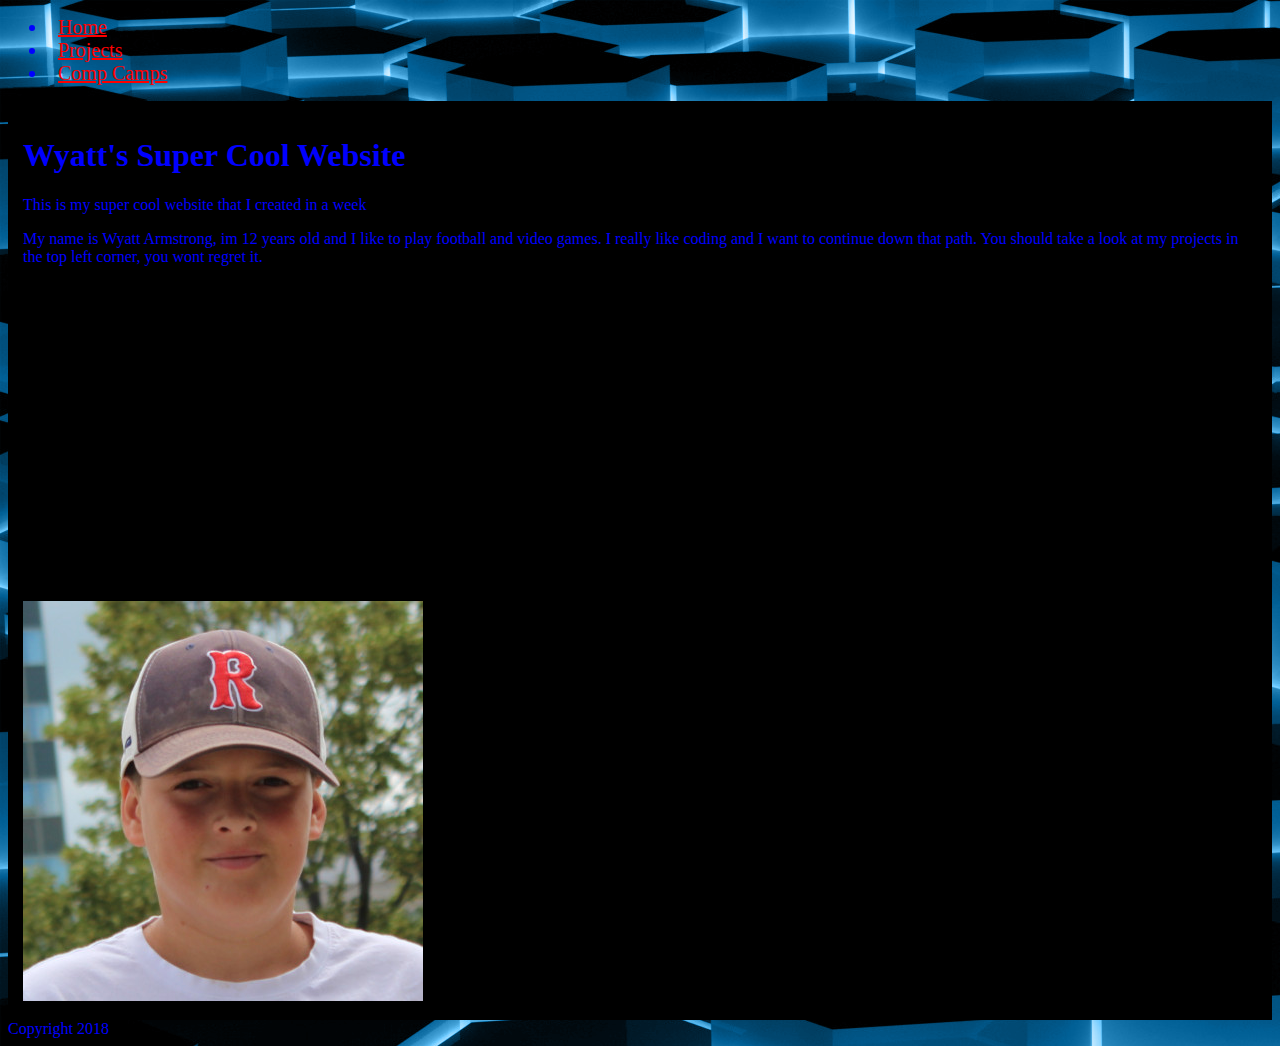
<file: index.html>
<!DOCTYPE html>
<html>

<head>
  <title> Wyatt's Super Cool Website </title>
  <meta charset="utf-8" />
  <meta name="veiwport" content="width=device-width, initial-scale=1" />
  <link rel="stylesheet" href="https://stackpath.bootstrapcdn.com/bootstrap/4.1.1/css/bootstrap.min.css" integrity="sha384-WskhaSGFgHYWDcbwN70/dfYBj47jz9qbsMId/iRN3ewGhXQFZCSftd1LZCfmhktB" crossorigin="anonymous">
  <link rel="stylesheet" href="css/styles.css">
</head>

<body>
  <nav>
    <ul class="nav">
      <li class="nav-item"><a class="nav-link" href="index.html">Home</a></li>
      <li class="nav-item"><a class="nav-link" href="project.html">Projects</a></li>
      <li class="nav-item"><a class="nav-link" href="http://compcamps.com">Comp Camps</a></li>
    </ul>
  </nav>
  <main class="container main-back">
    <div class="row">
      <div class="col-12 text-center">
        <h1> Wyatt's Super Cool Website </h1>
        <p> This is my super cool website that I created in a week </p>
      </div>
    </div>
    <div class="row">
      <div class="col-md-8">
        <p>My name is Wyatt Armstrong, im 12 years old and I like to play football and video games. I really like coding and I want to continue down that path. You should take a look at my projects in the top left corner, you wont regret it.</p>
      <iframe width="560" height="315" src="https://www.youtube.com/embed/UkiI2vM2lfA" frameborder="0" allow="autoplay; encrypted-media" allowfullscreen></iframe>
      </div>
      <div class="col-md-4">
        <img class="img-fluid rounded-circle" src="images/wyatt.jpg" alt="Wyatt">
      </div>
    </div>
  </main>
  <footer class="container">
    Copyright 2018
  </footer>
</body>

</html>
</file>
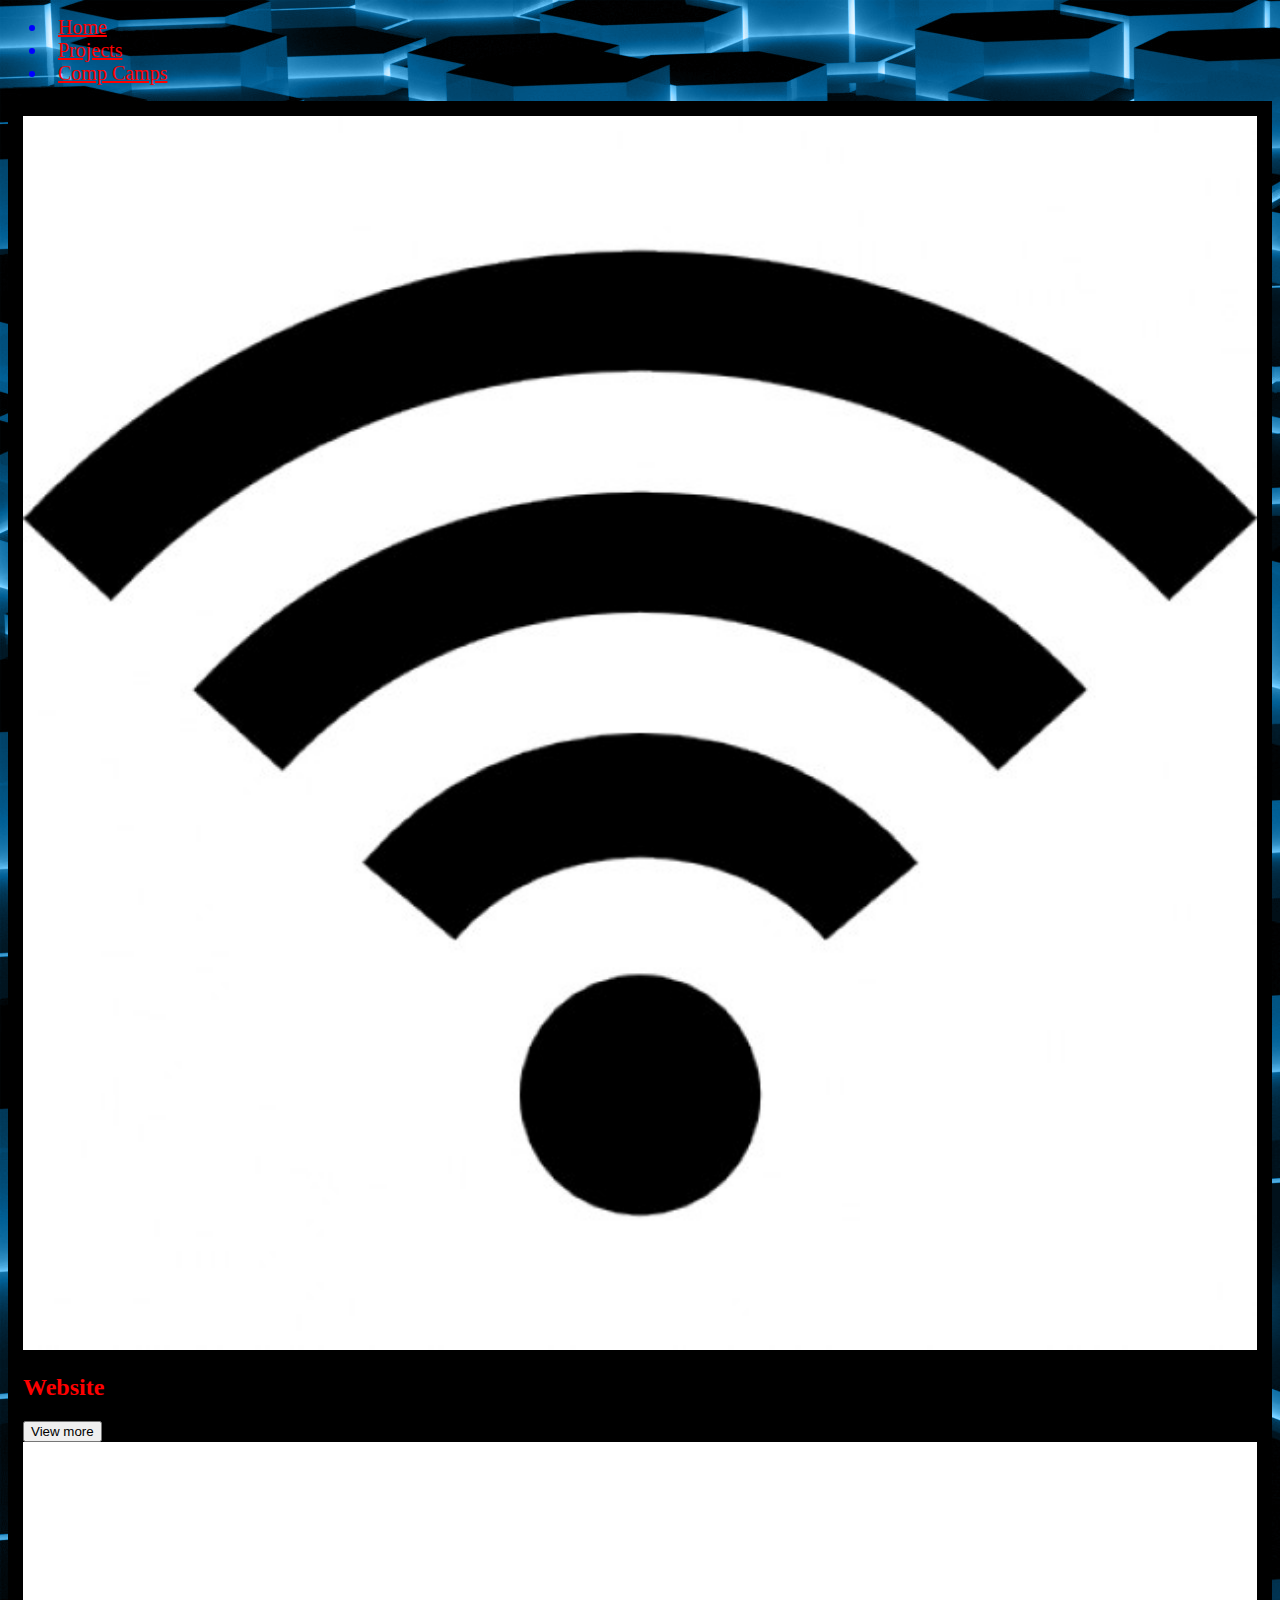
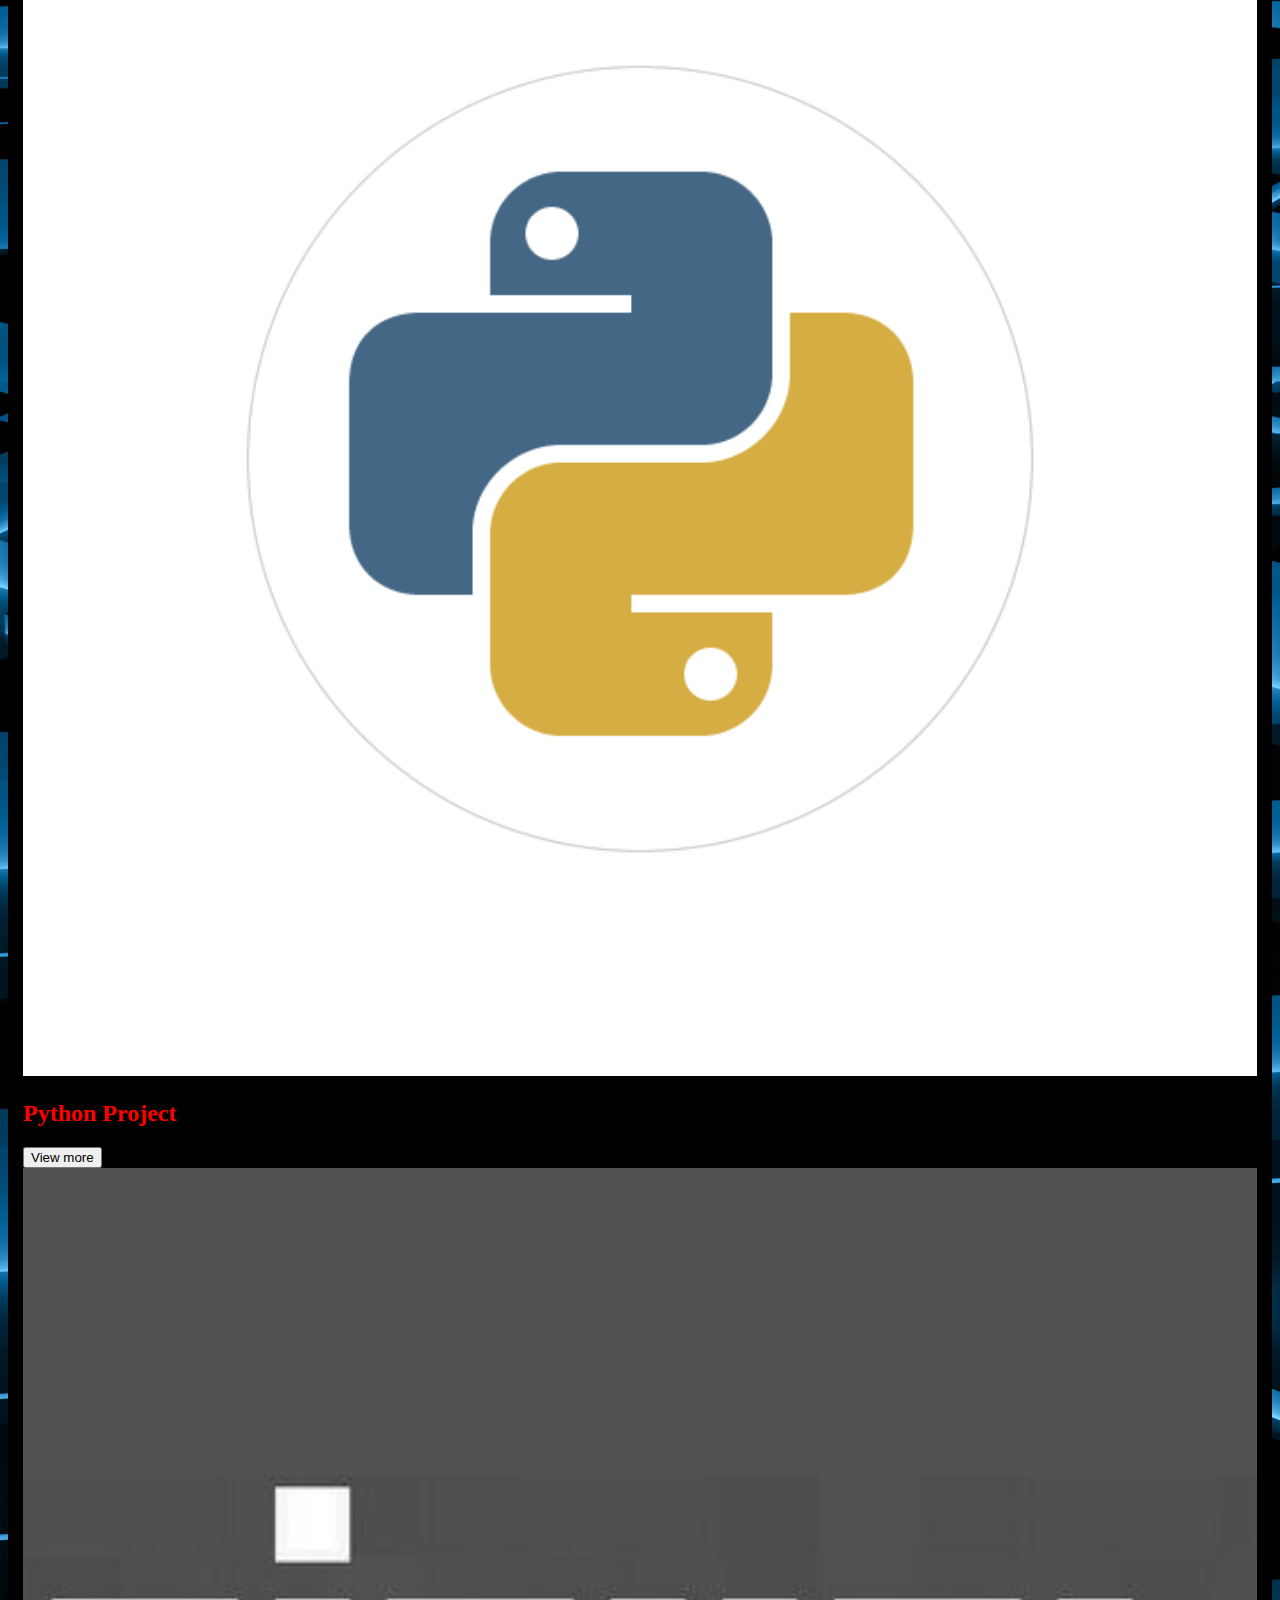
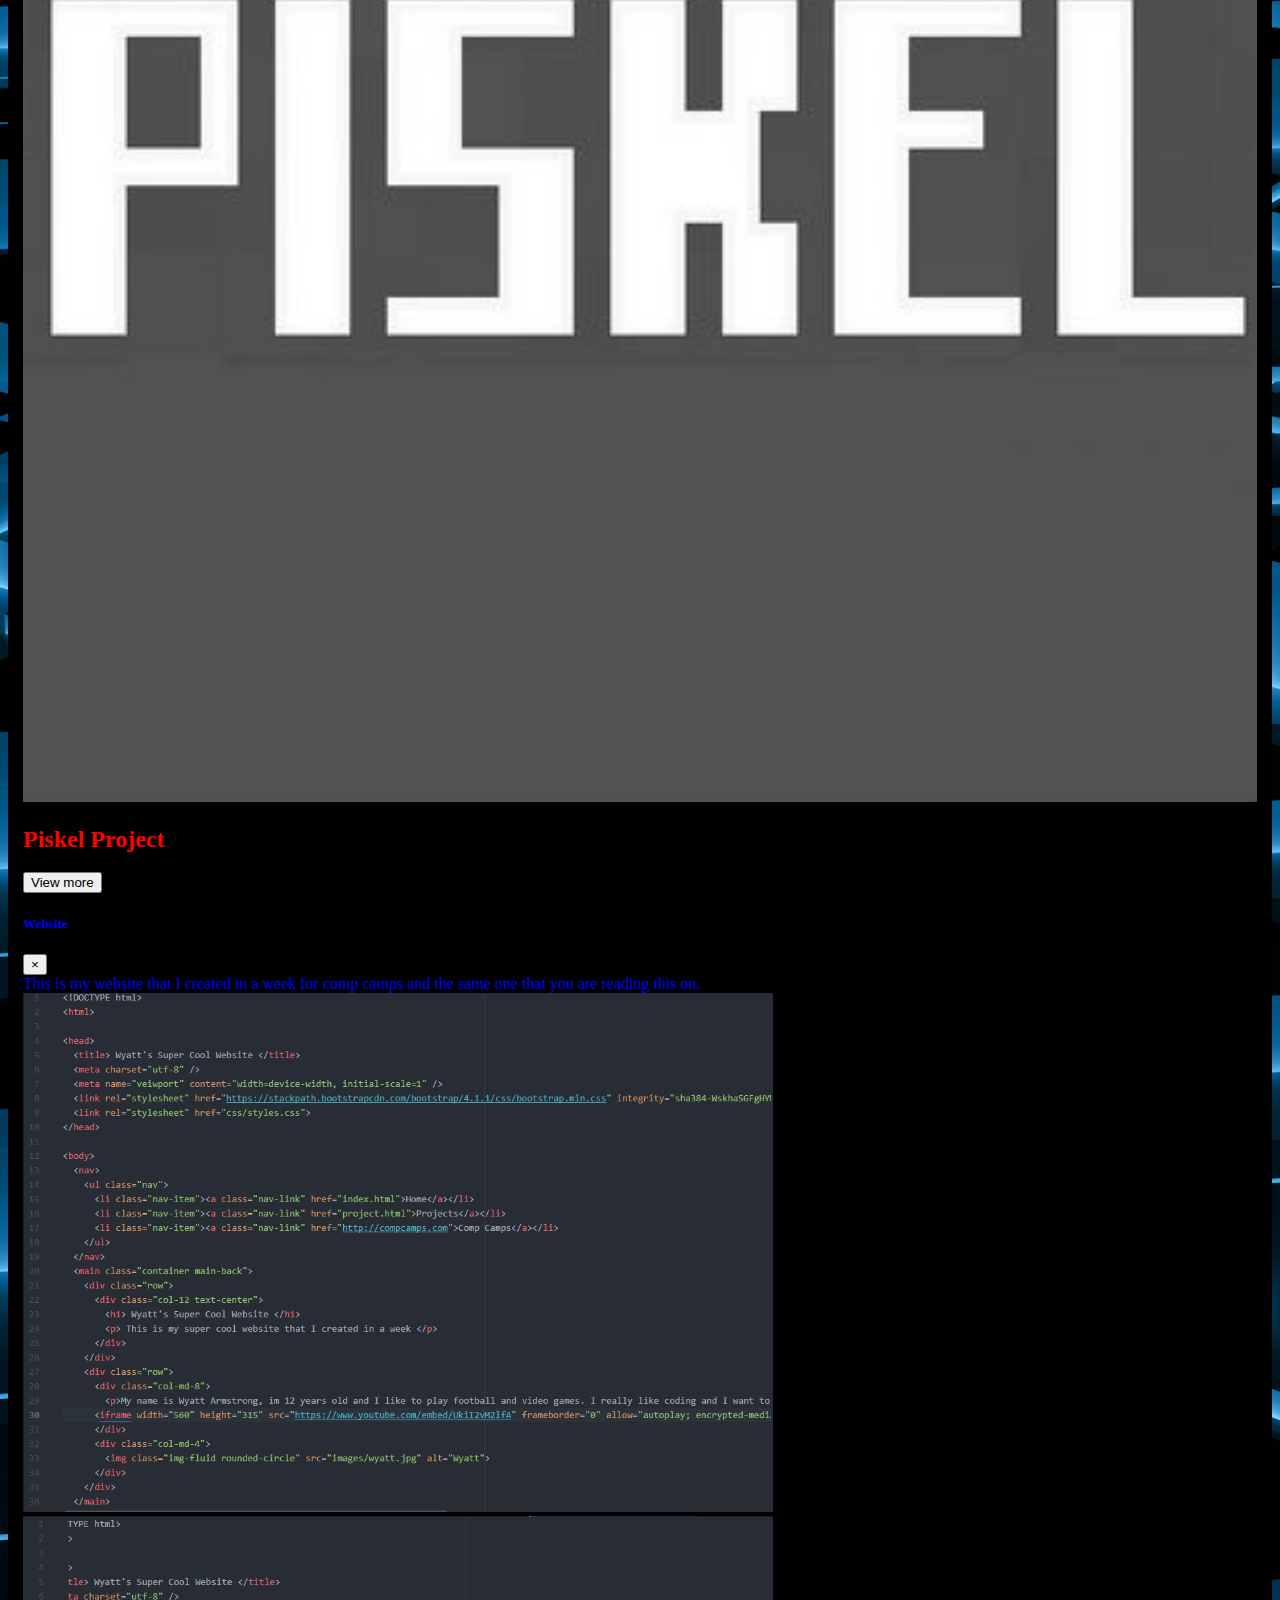
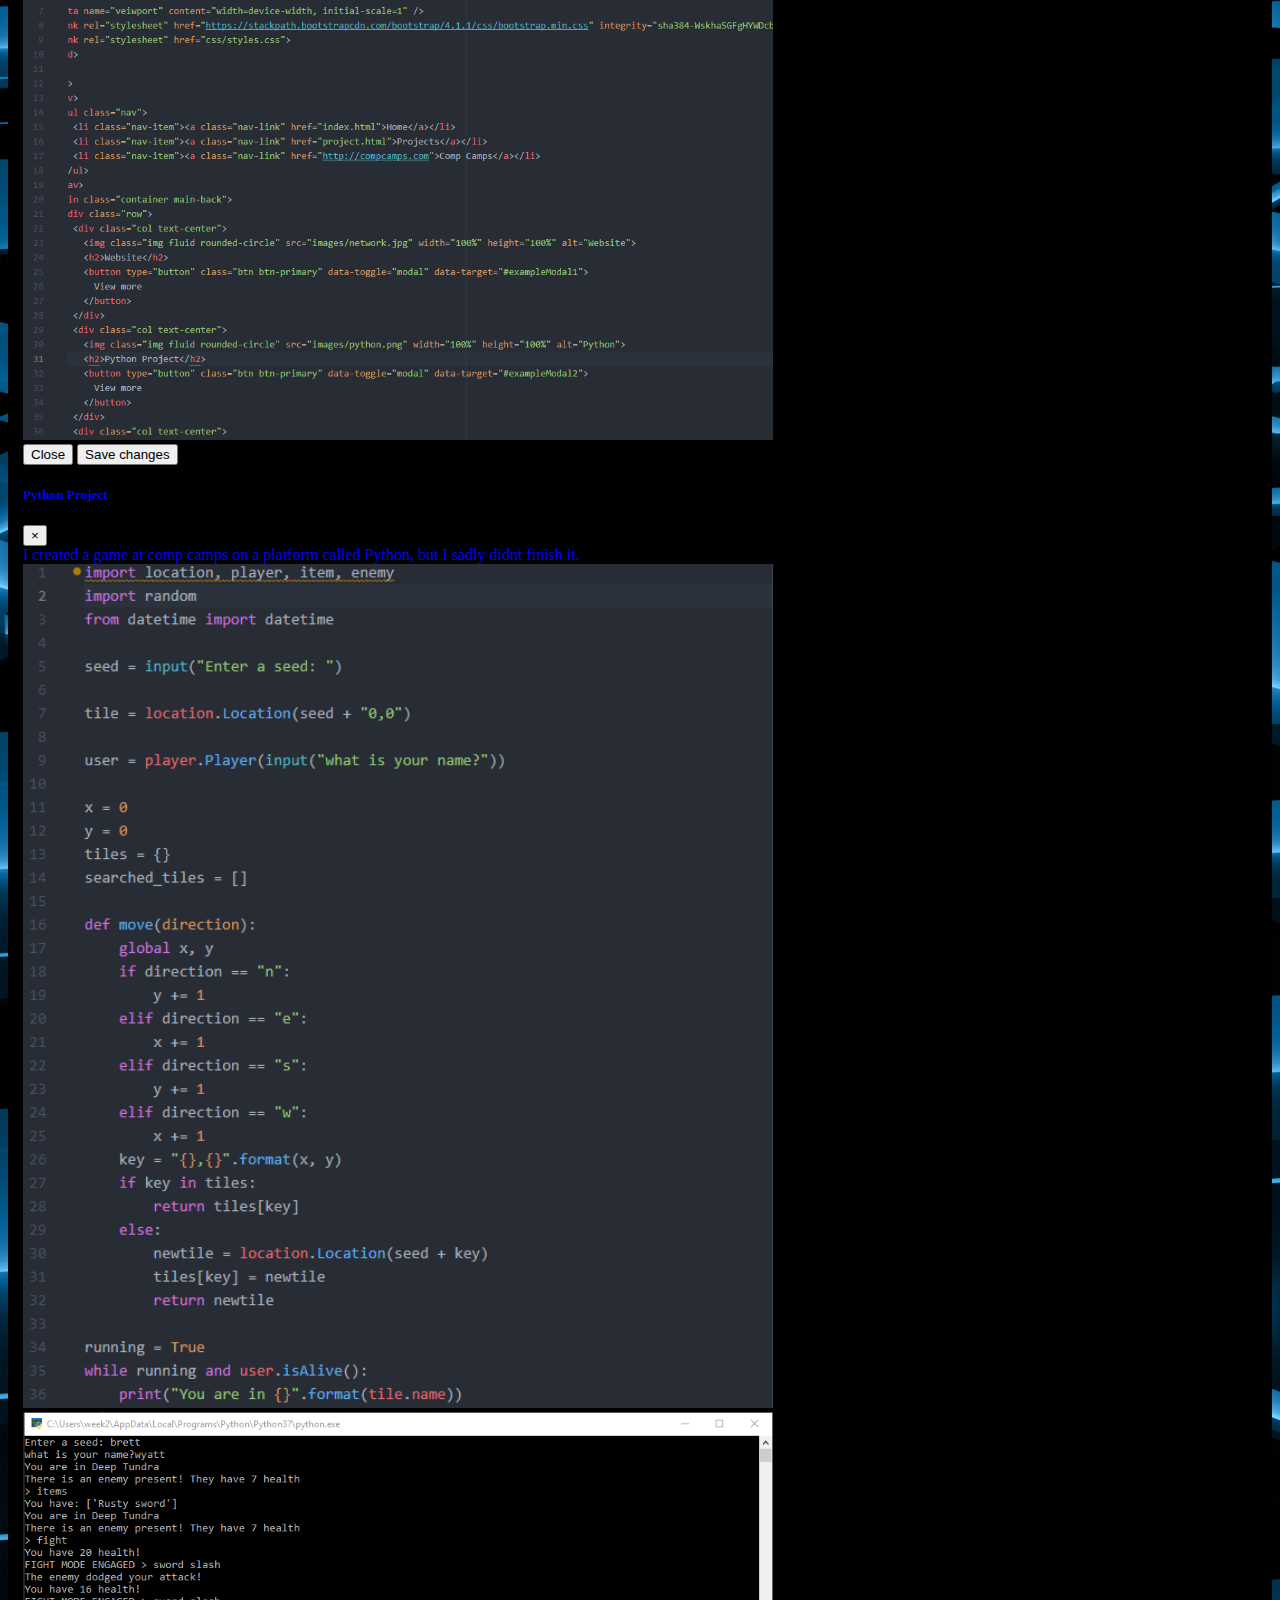
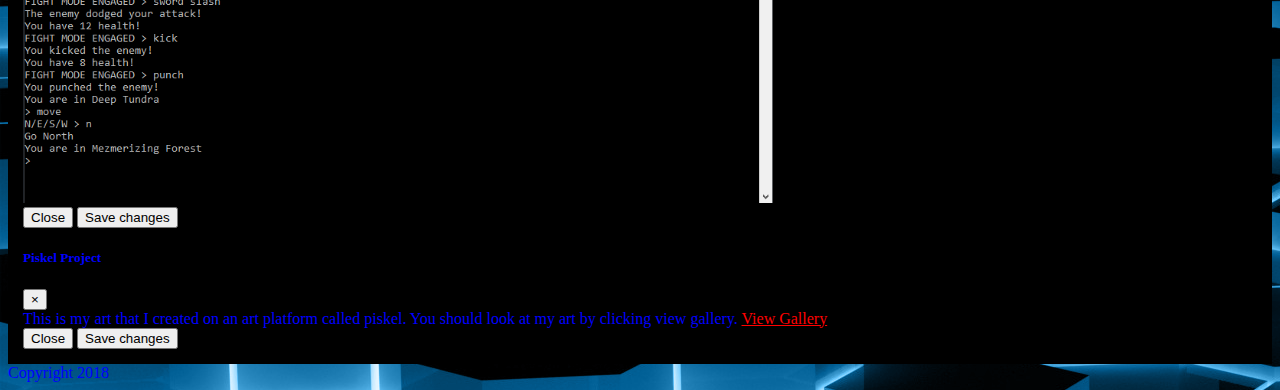
<file: project.html>
<!DOCTYPE html>
<html>

<head>
  <title> Wyatt's Super Cool Website </title>
  <meta charset="utf-8" />
  <meta name="veiwport" content="width=device-width, initial-scale=1" />
  <link rel="stylesheet" href="https://stackpath.bootstrapcdn.com/bootstrap/4.1.1/css/bootstrap.min.css" integrity="sha384-WskhaSGFgHYWDcbwN70/dfYBj47jz9qbsMId/iRN3ewGhXQFZCSftd1LZCfmhktB" crossorigin="anonymous">
  <link rel="stylesheet" href="css/styles.css">
</head>

<body>
  <nav>
    <ul class="nav">
      <li class="nav-item"><a class="nav-link" href="index.html">Home</a></li>
      <li class="nav-item"><a class="nav-link" href="project.html">Projects</a></li>
      <li class="nav-item"><a class="nav-link" href="http://compcamps.com">Comp Camps</a></li>
    </ul>
  </nav>
  <main class="container main-back">
    <div class="row">
      <div class="col text-center">
        <img class="img fluid rounded-circle" src="images/network.jpg" width="100%" height="100%" alt="Website">
        <h2>Website</h2>
        <button type="button" class="btn btn-primary" data-toggle="modal" data-target="#exampleModal1">
          View more
        </button>
      </div>
      <div class="col text-center">
        <img class="img fluid rounded-circle" src="images/python.png" width="100%" height="100%" alt="Python">
        <h2>Python Project</h2>
        <button type="button" class="btn btn-primary" data-toggle="modal" data-target="#exampleModal2">
          View more
        </button>
      </div>
      <div class="col text-center">
        <img class="img fluid rounded-circle" src="images/piskel_logo.jpg" width="100%" height="100%" alt="Piskel">
        <h2>Piskel Project</h2>
        <button type="button" class="btn btn-primary" data-toggle="modal" data-target="#exampleModal3">
          View more
        </button>
      </div>
    </div>
    <!-- Modal -->
    <div class="modal fade" id="exampleModal1" tabindex="-1" role="dialog" aria-labelledby="exampleModalLabel" aria-hidden="true">
      <div class="modal-dialog" role="document">
        <div class="modal-content">
          <div class="modal-header">
            <h5 class="modal-title" id="exampleModalLabel1">Website</h5>
            <button type="button" class="close" data-dismiss="modal" aria-label="Close">
              <span aria-hidden="true">&times;</span>
            </button>
          </div>
          <div class="modal-body">
            This is my website that I created in a week for comp camps and the same one that you are reading this on.
            <img class="img fluid" src="images/website.PNG" width="750px" alt="Website">
            <img class="img fluid" src="images/projects.PNG" width="750px" alt="Projects">
          </div>
          <div class="modal-footer">
            <button type="button" class="btn btn-secondary" data-dismiss="modal">Close</button>
            <button type="button" class="btn btn-primary">Save changes</button>
          </div>
        </div>
      </div>
    </div>
    <!-- Modal -->
    <div class="modal fade" id="exampleModal2" tabindex="-1" role="dialog" aria-labelledby="exampleModalLabel" aria-hidden="true">
      <div class="modal-dialog" role="document">
        <div class="modal-content">
          <div class="modal-header">
            <h5 class="modal-title" id="exampleModalLabel2">Python Project</h5>
            <button type="button" class="close" data-dismiss="modal" aria-label="Close">
              <span aria-hidden="true">&times;</span>
            </button>
          </div>
          <div class="modal-body">
            I created a game at comp camps on a platform called Python, but I sadly didnt finish it.
            <img class="img fluid" src="images/game code.PNG" width="750px" alt="Game Code">
            <img class="img fluid" src="images/game.PNG" width="750px" alt="Gameplay">
          </div>
          <div class="modal-footer">
            <button type="button" class="btn btn-secondary" data-dismiss="modal">Close</button>
            <button type="button" class="btn btn-primary">Save changes</button>
          </div>
        </div>
      </div>
    </div>
    <!-- Modal -->
    <div class="modal fade" id="exampleModal3" tabindex="-1" role="dialog" aria-labelledby="exampleModalLabel" aria-hidden="true">
      <div class="modal-dialog" role="document">
        <div class="modal-content">
          <div class="modal-header">
            <h5 class="modal-title" id="exampleModalLabel3">Piskel Project</h5>
            <button type="button" class="close" data-dismiss="modal" aria-label="Close">
              <span aria-hidden="true">&times;</span>
            </button>
          </div>
          <div class="modal-body">
            This is my art that I created on an art platform called piskel. You should look at my art by clicking view gallery.
            <a class="nav-link" href="gallery2.html">View Gallery</a>
          </div>
          <div class="modal-footer">
            <button type="button" class="btn btn-secondary" data-dismiss="modal">Close</button>
            <button type="button" class="btn btn-primary">Save changes</button>
          </div>
        </div>
      </div>
    </div>
  </main>
  <footer class="container">
    Copyright 2018
  </footer>
  <script src="https://code.jquery.com/jquery-3.3.1.slim.min.js" integrity="sha384-q8i/X+965DzO0rT7abK41JStQIAqVgRVzpbzo5smXKp4YfRvH+8abtTE1Pi6jizo" crossorigin="anonymous"></script>
  <script src="https://cdnjs.cloudflare.com/ajax/libs/popper.js/1.14.3/umd/popper.min.js" integrity="sha384-ZMP7rVo3mIykV+2+9J3UJ46jBk0WLaUAdn689aCwoqbBJiSnjAK/l8WvCWPIPm49" crossorigin="anonymous"></script>
  <script src="https://stackpath.bootstrapcdn.com/bootstrap/4.1.1/js/bootstrap.min.js" integrity="sha384-smHYKdLADwkXOn1EmN1qk/HfnUcbVRZyYmZ4qpPea6sjB/pTJ0euyQp0Mk8ck+5T" crossorigin="anonymous"></script>
</body>

</html>
</file>
<file: css/styles.css>
body {
  background-image: url(../images/hex.png);
  color: blue
}

h2{
  color: red;
}

.nav-item{
  padding-left: 10px;
  font-size: 20px;
}

.nav-link {
  color: red;
}

.nav-link:hover{
  color: black;
}

.main-back{
  background-color: black;
  padding: 15px;
}
</file>
